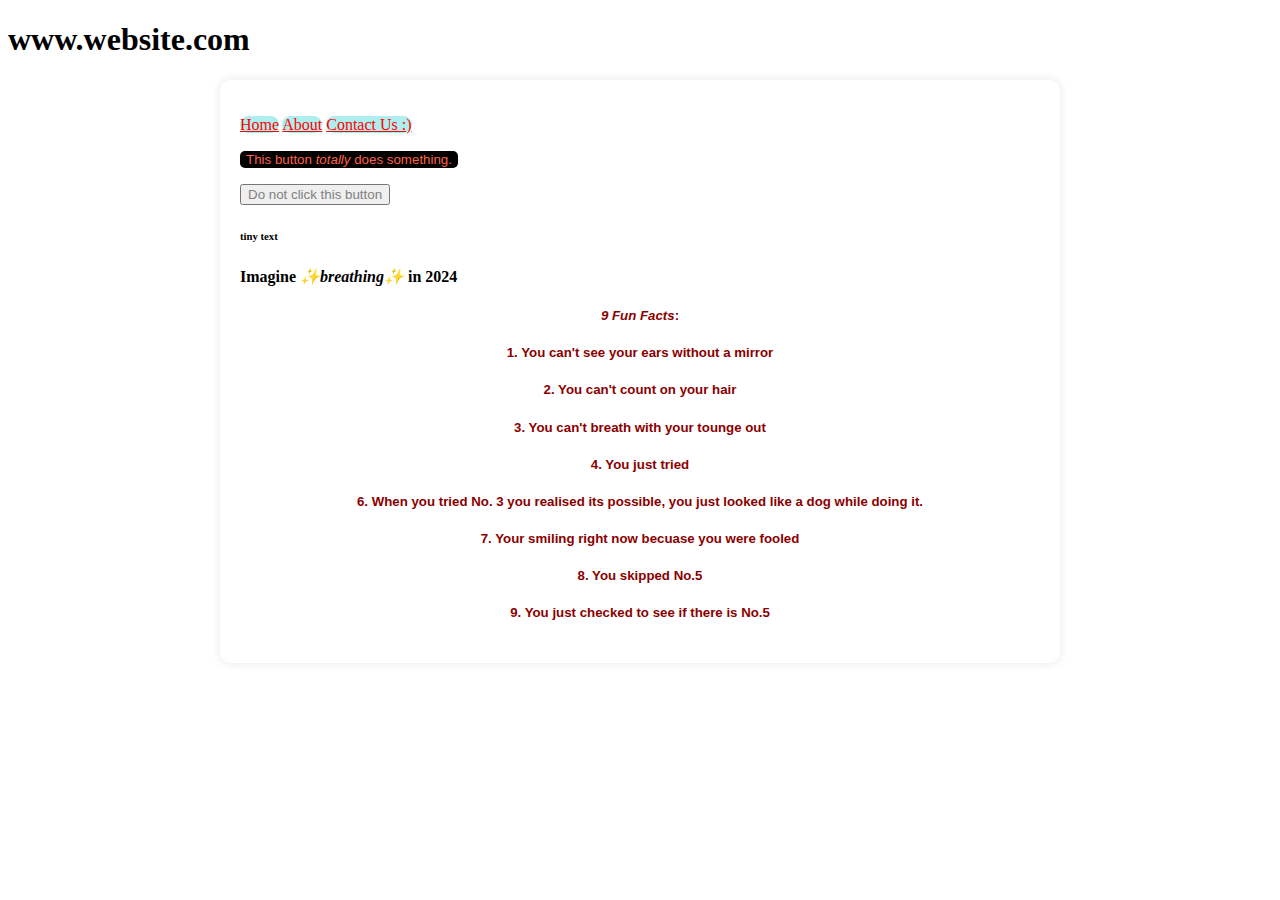
<file: index.html>
<!DOCTYPE html>
<html lang="en">
<head>

    <meta charset="UTF-8">
    <meta http-equiv="X-UA-Compatible" content="IE=edge">
    <meta name="viewport" content="width=device-width, initial-scale=1.0">
    <link rel="stylesheet" href="style.css">
    <title>Abheer</title>
    <link rel="icon" type="image/x-icon" href="https://o.remove.bg/downloads/b399e0f6-06fe-4f20-b72b-00d2b35c299d/Robot_Emoji_Icon_abe1111a-1293-4668-bdf9-9ceb05cff58e_grande-removebg-preview.png">
    <style>
      
    </style>
</head>
<body>
    
    <div class= "main-title wide-text">
        <h1><b>www.website.com</b></h1>
    </div>
        <div class = "container">
        <p> </p>
        <a href="https://www.google.com/search?q=Imagine+being+so+dumb+you+actually+thought+home+would+do+something&ei=ogWcZMKQA7bc2roPwqSPqAw&ved=0ahUKEwjC6c-n2-X_AhU2rlYBHULSA8UQ4dUDCBA&uact=5&oq=Imagine+being+so+dumb+you+actually+thought+home+would+do+something&gs_lcp=Cgxnd3Mtd2l6LXNlcnAQAzoECAAQR0oECEEYAFCwBli5DmCSEGgAcAN4AIABwAGIAfwCkgEDMC4ymAEAoAEBwAEByAEI&sclient=gws-wiz-serp" target="_blank">Home</a>
        <a href="https://www.google.com/search?q=you+seroiusly+didn%27t+learn+from+pressing+home%3F%3F&oq=you+seroiusly+didn%27t+learn+from+pressing+home%3F%3F&gs_lcrp=EgZjaHJvbWUyBggAEEUYOTIGCAEQRRhA0gEJMTYzNDBqMGo5qAIAsAIA&sourceid=chrome&ie=UTF-8" target="_blank">About</a>
        <a href="https://www.google.com/search?q=woww+you+clicked+contact+us%2C+so+original.+You+really+are+dumb&ei=BQacZNLRLObM2roP3pqaiAc&ved=0ahUKEwiS6JPX2-X_AhVmplYBHV6NBnEQ4dUDCBA&uact=5&oq=woww+you+clicked+contact+us%2C+so+original.+You+really+are+dumb&gs_lcp=Cgxnd3Mtd2l6LXNlcnAQAzoKCAAQRxDWBBCwA0oECEEYAFCrBliMWWD5XmgFcAF4AIAB3QGIAd4MkgEFMC42LjOYAQCgAQHAAQHIAQg&sclient=gws-wiz-serp" target="_blank">Contact Us :)</a>
        <p> </p>
 
    
    <div>
        <p> </p>

        <p> </p>
        <button id = "mybutton">This button <i>totally</i> does something.</button>
        <p> </p>
        <button id = "nobutton">Do not click this button</button>
        <p> </p>


        <h6 id ="tiny">tiny text</h6>
        <h4>Imagine<i> ✨breathing✨ </i> in 2024</h4>
        <p> </p>
    </div>

        <p> </p>
       
     <div class="fun-facts wide-text" >
        <h5><b><i>9 Fun Facts</i>:</b></h5>
        <h5>1. You can't see your ears without a mirror</h5>
        <h5>2. You can't count on your hair</h5>
        <h5>3. You can't breath with your tounge out</h5>
        <h5>4. You just tried</h5>
        <h5>6. When you tried No. 3 you realised its possible, you just looked like a dog while doing it.</h5>
        <h5>7. Your smiling right now becuase you were fooled</h5>
        <h5>8. You skipped No.5</h5>
        <h5>9. You just checked to see if there is No.5</h5>
        <p> </p>
    </div>
    </div>
    <script src="script.js" ></script>
</file>
<file: style.css>
2
.main-title{
    color: white;
    font-family:monospace;
    border: 2px do firebrick;
    font-weight: bolder;
    border-width:th;
    text-align: center;
    background-color: firebrick;
    border-radius: 25px;
    padding: 0.1px; 
}

.page-menu {
    color:black;
    padding: 1px;
}



p {
    color:darkgreen;
    font-family: Arial;
}

a {
    color:red;
    background-color:paleturquoise;
    border-radius: 25px;
    background-size: contain ;

}


h3 {
    color:darkcyan;
    font-family:Impact, Haettenschweiler, 'Arial Narrow Bold', sans-serif;
}

#mybutton {
    color:tomato;
    border-radius: 5px;
    border: 8px;
    font-family:'Segoe UI', Tahoma, Geneva, Verdana, sans-serif;
}

#nobutton {
    color:gray


}


body{

  justify-content: center;
}

.fun-facts{
    text-align: center;
    font-family: 'Trebuchet MS', 'Lucida Sans Unicode', 'Lucida Grande', 'Lucida Sans', Arial, sans-serif;
    color:darkred;
}

.container {
    max-width: 800px;
    margin: 20px auto;
    padding: 20px;
    background-color: #FFF;
    border-radius: 10px;
    box-shadow: 0 0 10px rgba(0, 0, 0, 0.1);
    position: relative;
    
}
</file>
